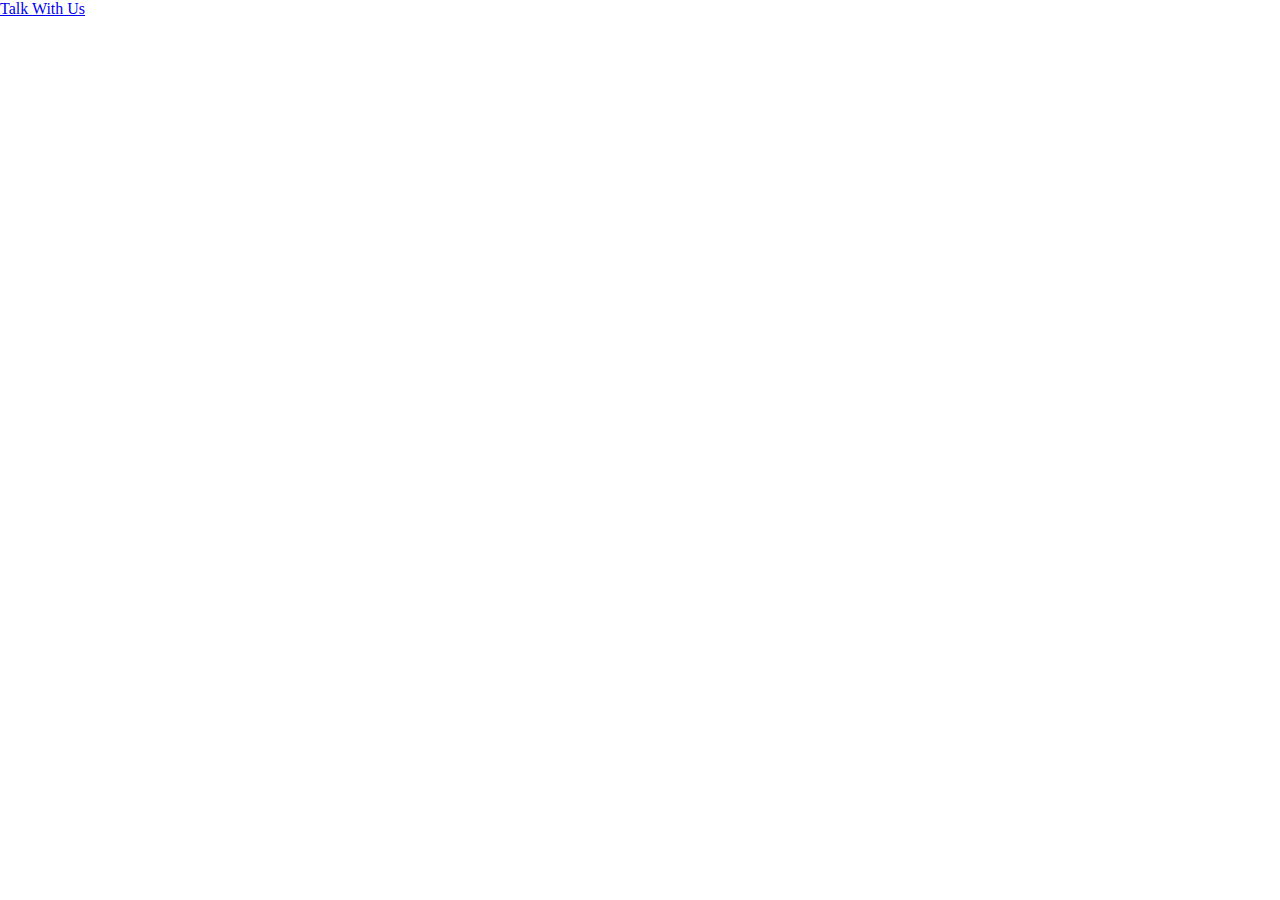
<file: contact.html>
<!DOCTYPE html>
<html lang="en">
<head>
  <meta charset="UTF-8">
  <meta name="viewport" content="width=device-width, initial-scale=1.0">
  <meta http-equiv="X-UA-Compatible" content="ie=edge">
  <title>Document</title>
  <style media="screen">

  * {
      box-sizing: border-box;
      margin: 0;
      padding: 0;
  }



  body {
    background: #FFF;
  }



  .trans-contact {
      -webkit-transition: all 0.2s ease-out;
      -moz-transition: all 0.2s ease-out;
      -ms-transition: all 0.2s ease-out;
      -o-transition: all 0.2s ease-out;
      transition: all 0.2s ease-out;
  }



  .contact-open {
      margin-left: -600px;
  }



  .contact-open .contact {
      right: 0;
  }

  .contact-open .contact .contact-text {
      -webkit-transform: rotateY(0deg);
      -moz-transform: rotateY(0deg);
      -ms-transform: rotateY(0deg);
      transform: rotateY(0deg);
      -webkit-transition: transform 0.4s;
      -moz-transition: transform 0.4s;
      -ms-transition: transform 0.4s;
      -o-transition: transform 0.4s;
      transition: transform 0.4s;
  }

  .contact {
      position: fixed;
      width: 600px;
      right: -600px;
      top: 0;
      height: 100%;
      z-index: 200;
      text-align: center;
      font-size: 18px;
      line-height: 28px;
      color: #fff;
      background-color: #000;
  }




  .contact .contact-text {
      -webkit-transition: transform 0.4s;
      -moz-transition: transform 0.4s;
      -ms-transition: transform 0.4s;
      -o-transition: transform 0.4s;
      transition: transform 0.4s;
      position: relative;
      width: 100%;
      height: 100%;
      overflow: auto;
      padding: 100px 50px;
      transform-origin: 50% 0%;
      -moz-transform-origin: 50% 0%;
      -webkit-transform-origin: 50% 0%;
  }

  .contact .contact-form {
      margin-top: 30px;
      padding-bottom: 80px;
  }

  .contact .contact-form #contact-form-error {
      color: #ffffff;
  }

  .contact .formstxt {
      -webkit-border-radius: 2px;
      -moz-border-radius: 2px;
      -ms-border-radius: 2px;
      border-radius: 2px;
      -webkit-appearance: none;
      outline: none;
      padding: 20px;
      font-family: 'Titillium Web', sans-serif;
      font-family: 'Arimo', sans-serif;
      font-size: 14px;
      color: #707070;
      border: 1px solid #313131;
      width: 100%;
      margin-bottom: 15px;
  }

  .contact .errortxt {
      border: 1px solid #555555;
  }

  .contact .formstxt:focus {
      background: #fff;
      border: 1px solid #383838;
  }

  .contact .formsbtn {
      -webkit-border-radius: 2px;
      -moz-border-radius: 2px;
      -ms-border-radius: 2px;
      border-radius: 2px;
      -webkit-appearance: none;
      outline: none;
      padding: 20px 50px;
      font-size: 18px;
      font-family: 'Titillium Web', sans-serif;
      font-family: 'Arimo', sans-serif;
      background: #ff473a;
      border: none;
      color: #fff;
      font-weight: 700;
      cursor: pointer;
  }



  .contact .formsbtn:hover {
      background: #fff;
      transition: all .5s;
      color: #000;
  }

  .contact .close {
      width: 20px;
      position: absolute;
      right: 31px;
      top: 34px;
  }



  .contact .close svg {
      width: 20px;
  }

  .contact .close svg:hover path {
      fill: #e1382d;
  }

  .contact h2 {
      color: #ffffff;
      font-size: 50px;
      line-height: 50px;
      text-transform: uppercase;
      margin-bottom: 30px;
  }

  @media (max-width: 767px) {
    .contact-open {
        margin-left: -300px;
    }
    .contact {
        background: #000000;
        border-left: 2px solid #202020;
        width: 100%;
        right: -100%;
    }
    .contact .formsbtn {
        padding: 20px 0;
        width: 100%;
        font-size: 15px;
    }
    .contact .close {
        right: 21px;
        top: 25px;
    }
      .contact h2 {
          font-size: 30px;
          line-height: 30px;
      }
  }
  </style>
</head>
<body>

<div id="content">

  <div class="menu-bottom"><a href="javascript:Contact.showContact();">Talk With Us</a></div>
  <section class="contact trans-contact">
          <div class="contact-text">
              <div class="close">
                  <a href="javascript:Contact.showContact();">
                      X
                  </a>
              </div>

              <h2>Ready to<br/> <span class="red-hit">get started?</span></h2>
              <div id="contact-content">
                  Give us a call at (+880) 197-ELIXEUR or fill out the form below and we’ll get back to you within two
                  business days.
                  <div class="contact-form">
                      <div id="contact-form-error"></div>
                      <form action="#" method="post" onsubmit="return Contact.checkForm('.contact-form');"
                            id="form-contact">
                          <p>
                              <input name="name" id="form-name" value="YOUR NAME *" class="formstxt req"
                                     onclick="if(this.value==this.defaultValue)this.value='';"
                                     onblur="if(this.value=='')this.value=this.defaultValue;" type="text">
                          </p>
                          <p>
                              <input name="business" id="form-business" value="BUSINESS NAME *" class="formstxt req"
                                     onclick="if(this.value==this.defaultValue)this.value='';"
                                     onblur="if(this.value=='')this.value=this.defaultValue;" type="text">
                          </p>
                          <p>
                              <input name="email" id="form-email" value="EMAIL ADDRESS *" class="formstxt req"
                                     onclick="if(this.value==this.defaultValue)this.value='';"
                                     onblur="if(this.value=='')this.value=this.defaultValue;" type="text">
                          </p>
                          <p>
                              <input name="phone" id="form-phone" value="PHONE *" class="formstxt req"
                                     onclick="if(this.value==this.defaultValue)this.value='';"
                                     onblur="if(this.value=='')this.value=this.defaultValue;" type="text">
                          </p>
                          <p><textarea rows="5" name="message" id="form-message" cols="50" class="formstxt req"
                                       onclick="if(this.value==this.defaultValue)this.value='';"
                                       onblur="if(this.value=='')this.value=this.defaultValue;">HOW CAN WE HELP? *</textarea>
                          </p>
                          <p><input value="Let's GrOw" class="formsbtn" type="submit"></p>
                      </form>


                  </div>
              </div>
          </div>
      </section>

</div>

      <script src="https://code.jquery.com/jquery-2.2.4.min.js" charset="utf-8"></script>
<script src="js/contact.js" charset="utf-8"></script>
<script type="text/javascript">
var Elixeur = (function ($) {

    var init = function () {



          // contact functionality
        if (typeof Contact !== 'undefined')
            Contact.init();


    };



    return {
        init: init
    };

}(jQuery));

$(function () {
    Elixeur.init();
});


</script>
</body>
</html>
</file>
